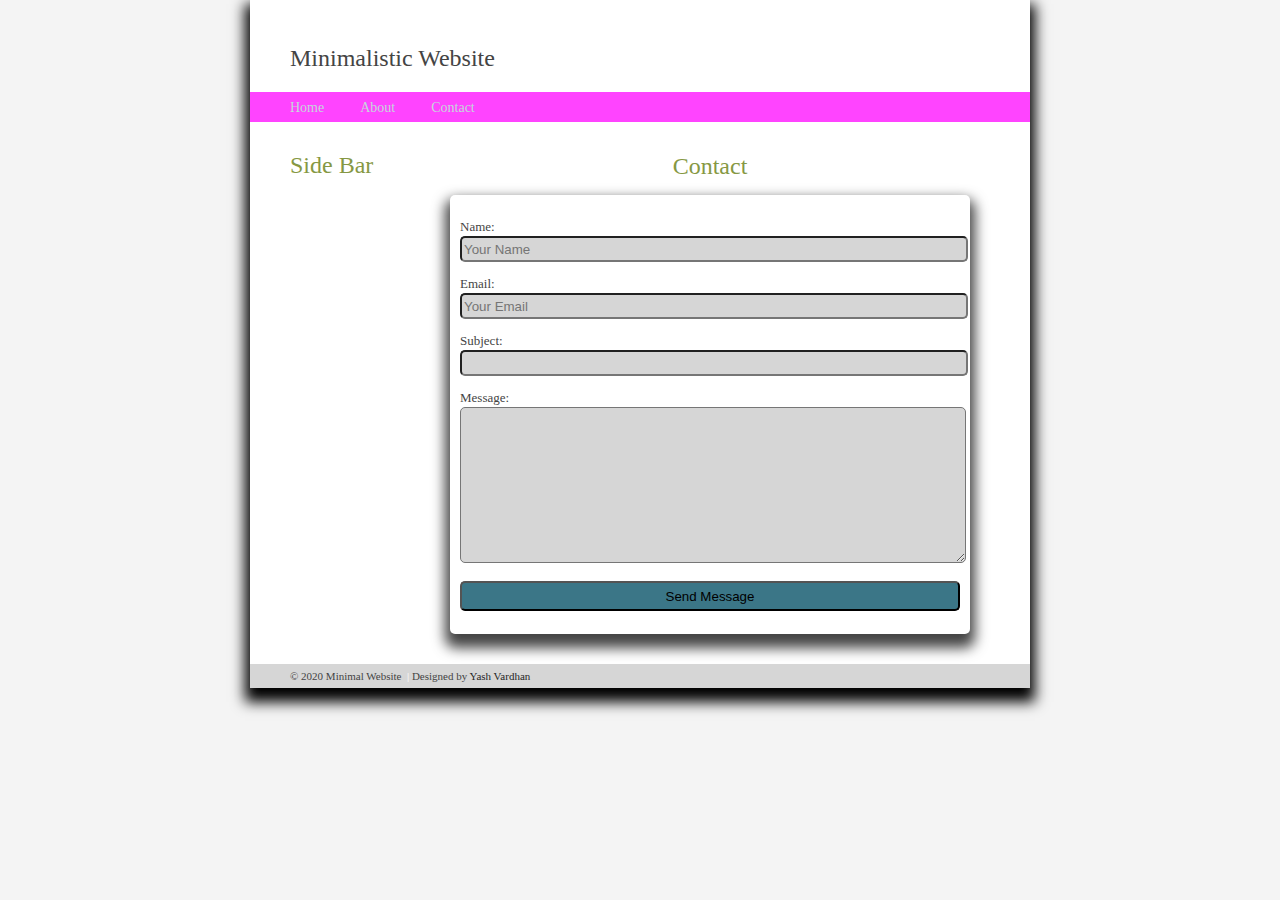
<file: contact.html>
<!DOCTYPE html>
<html lang="en">
<head>
    <meta charset="UTF-8">
    <title>Contact</title>
    <link rel="stylesheet" href="css/style.css">
    <script src="js/script.js"></script>
</head>
<body id="contact">
    
    <div class="container">
        <header class="header">
            <a class="link-title" href="/index.html">Minimalistic Website</a>
        </header>
        
        <nav class="menu">
            <a href="/index.html">Home</a> &nbsp; &nbsp; &nbsp; &nbsp;
            <a href="about.html">About</a> &nbsp; &nbsp; &nbsp; &nbsp;
            <a href="contact.html">Contact</a>
        </nav>

        <aside>
            <h1>Side Bar</h1>
        </aside>
        
        <article class="main">
            
            <h1 class="page-heading">Contact</h1>

            <div id="form">
                <form method="post" action="process.php">
                    
                    <p>
                        <label for="name">Name:</label>
                        <input type="text" name="name" placeholder="Your Name" required>
                    </p>

                    
                    <p>
                        <label for="name">Email:</label>
                        <input type="text" name="email" placeholder="Your Email" required>
                    </p>
                    
                    <p>
                        <label for="name">Subject:</label>
                        <input type="text" name="subject">
                    </p>
                    
                    <p>
                        <label for="message">Message:</label>
                        <textarea id="message" name="message" id="" cols="30" rows="10" required></textarea>
                    </p>
                    
                    <p>
                        <input id="submit" type="submit" name="submit" value="Send Message">
                    </p>

                </form>

            </div>

        </article>

        <footer>
            &copy; 2020 Minimal Website &nbsp;<span class="separator">|</span>
            Designed by  <a href="https://vardhanyash.github.io">Yash Vardhan</a>
        </footer>

    </div>

</body>
</html>
</file>
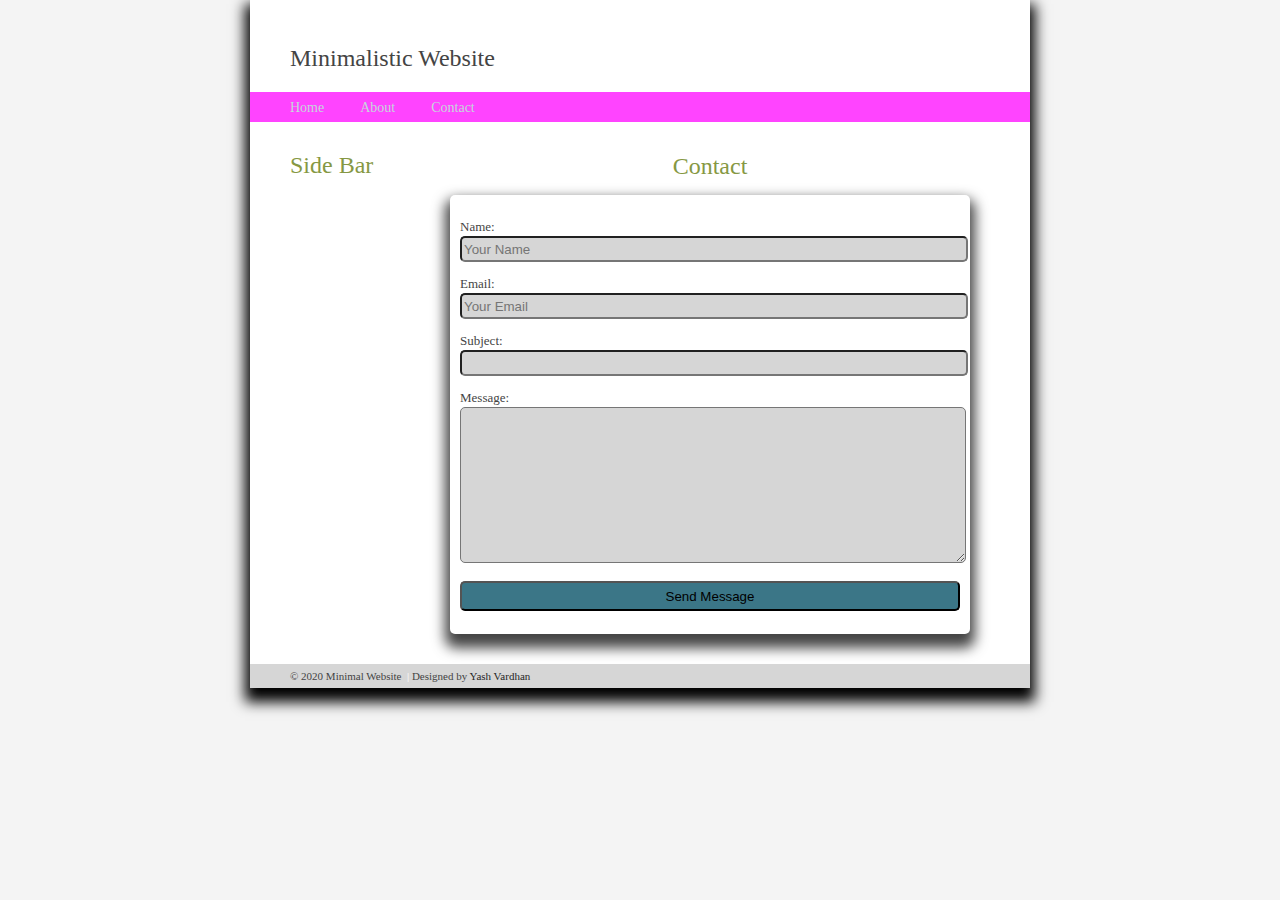
<file: Website Demo/contact.html>
<!DOCTYPE html>
<html lang="en">
<head>
    <meta charset="UTF-8">
    <title>Contact</title>
    <link rel="stylesheet" href="css/style.css">
    <script src="js/script.js"></script>
</head>
<body id="contact">
    
    <div class="container">
        <header class="header">
            <a class="link-title" href="/site.html">Minimalistic Website</a>
        </header>
        
        <nav class="menu">
            <a href="/site.html">Home</a> &nbsp; &nbsp; &nbsp; &nbsp;
            <a href="about.html">About</a> &nbsp; &nbsp; &nbsp; &nbsp;
            <a href="contact.html">Contact</a>
        </nav>

        <aside>
            <h1>Side Bar</h1>
        </aside>
        
        <article class="main">
            
            <h1 class="page-heading">Contact</h1>

            <div id="form">
                <form method="post" action="process.php">
                    
                    <p>
                        <label for="name">Name:</label>
                        <input type="text" name="name" placeholder="Your Name" required>
                    </p>

                    
                    <p>
                        <label for="name">Email:</label>
                        <input type="text" name="email" placeholder="Your Email" required>
                    </p>
                    
                    <p>
                        <label for="name">Subject:</label>
                        <input type="text" name="subject">
                    </p>
                    
                    <p>
                        <label for="message">Message:</label>
                        <textarea id="message" name="message" id="" cols="30" rows="10" required></textarea>
                    </p>
                    
                    <p>
                        <input id="submit" type="submit" name="submit" value="Send Message">
                    </p>

                </form>

            </div>

        </article>

        <footer>
            &copy; 2020 Minimal Website &nbsp;<span class="separator">|</span>
            Designed by  <a href="https://vardhanyash.github.io">Yash Vardhan</a>
        </footer>

    </div>

</body>
</html>
</file>
<file: css/style.css>
body {
    background: #f4f4f4;
    margin: 0;
}

.link-title {
    text-decoration: none;
    font-size: 24px;
    color: #444444;
}

.container {
    width: 780px;
    margin: 0 auto;
    background: white;
    box-shadow: 0px 9px 13px 5px;
}

.header {
    padding: 45px 0 20px 40px;

}

.menu {
    background: #ff44ff;
    padding: 6px 0 6px 40px;
}

.menu a {
    color: #c5d6db;
    text-decoration: none;
    font-size: 14px;
    font-family: "Arial Narrow", "Myriad Pro";
}

.menu a:hover {
    color: #ecf2f3;
}

.container .main img {
    width: 100%;
}

aside {
    float: left;
    width: 120px;
    padding: 30px 0 0 40px;
}

h1 {
    margin: 0px;
    color: #869843;
    font-size: 24px;
    font-family: "Arial Narrow", "Myriad Pro";
    font-weight: normal;
}

h2 {
    color: #3b7687;
    font-size: 15px;
    margin: 20px 0 5px 0;
}

.main {
    margin: 0 0 0 180px;
    padding: 35px 40px 30px 0;
    color: #444444;
    font-family: "Georgia";
    font-size: 13px;
    line-height: 18px;
    text-align: justify;
}

.main a:hover {
    color: #444444;
}

footer {
    padding: 6px 40px 6px 40px;
    background: #d6d6d6;
    font-family: "Lucida Sans Uncode";
    color: #444444;
    font-size: 11px;
    text-decoration: right;
}

footer a {
    text-decoration: none;
    color: #262626;
}

.separator {
    color: #ffffff;
    font-size: 11px;
}

/**************** ABOUT PAGE STYLES **************/

#about-page img {
    width: 70%;
    float: left;
    margin-bottom: 20px;
}

#about-page #profile-info {
    float: right;
    width: 20%;
    margin: 5px;
}

#about-page #description {
    clear: both;
    margin-top: 30px;
}

/*********************** CONTACT PAGE STYLES *********************/

#contact #form {
    width: 500px;
    padding: 10px 10px 10px 10px;
    margin: 0 auto;
    box-shadow: 0px 9px 13px 5px;
    border-radius: 5px;
}

#contact .page-heading {
    text-align: center;
    margin-bottom: 20px;
}

#contact #form input {
    width: 100%;
    border-radius: 5px;
    height: 20px;
    background: #d6d6d6;
}

#contact #form #message {
    width: 100%;
    border-radius: 5px;
    background: #d6d6d6;
}

#contact #form #submit {
    height: 30px;
    background: rgb(59, 118, 135);
}
</file>
<file: Website Demo/css/style.css>
body {
    background: #f4f4f4;
    margin: 0;
}

.link-title {
    text-decoration: none;
    font-size: 24px;
    color: #444444;
}

.container {
    width: 780px;
    margin: 0 auto;
    background: white;
    box-shadow: 0px 9px 13px 5px;
}

.header {
    padding: 45px 0 20px 40px;

}

.menu {
    background: #ff44ff;
    padding: 6px 0 6px 40px;
}

.menu a {
    color: #c5d6db;
    text-decoration: none;
    font-size: 14px;
    font-family: "Arial Narrow", "Myriad Pro";
}

.menu a:hover {
    color: #ecf2f3;
}

.container .main img {
    width: 100%;
}

aside {
    float: left;
    width: 120px;
    padding: 30px 0 0 40px;
}

h1 {
    margin: 0px;
    color: #869843;
    font-size: 24px;
    font-family: "Arial Narrow", "Myriad Pro";
    font-weight: normal;
}

h2 {
    color: #3b7687;
    font-size: 15px;
    margin: 20px 0 5px 0;
}

.main {
    margin: 0 0 0 180px;
    padding: 35px 40px 30px 0;
    color: #444444;
    font-family: "Georgia";
    font-size: 13px;
    line-height: 18px;
    text-align: justify;
}

.main a:hover {
    color: #444444;
}

footer {
    padding: 6px 40px 6px 40px;
    background: #d6d6d6;
    font-family: "Lucida Sans Uncode";
    color: #444444;
    font-size: 11px;
    text-decoration: right;
}

footer a {
    text-decoration: none;
    color: #262626;
}

.separator {
    color: #ffffff;
    font-size: 11px;
}

/**************** ABOUT PAGE STYLES **************/

#about-page img {
    width: 70%;
    float: left;
    margin-bottom: 20px;
}

#about-page #profile-info {
    float: right;
    width: 20%;
    margin: 5px;
}

#about-page #description {
    clear: both;
    margin-top: 30px;
}

/*********************** CONTACT PAGE STYLES *********************/

#contact #form {
    width: 500px;
    padding: 10px 10px 10px 10px;
    margin: 0 auto;
    box-shadow: 0px 9px 13px 5px;
    border-radius: 5px;
}

#contact .page-heading {
    text-align: center;
    margin-bottom: 20px;
}

#contact #form input {
    width: 100%;
    border-radius: 5px;
    height: 20px;
    background: #d6d6d6;
}

#contact #form #message {
    width: 100%;
    border-radius: 5px;
    background: #d6d6d6;
}

#contact #form #submit {
    height: 30px;
    background: rgb(59, 118, 135);
}
</file>
